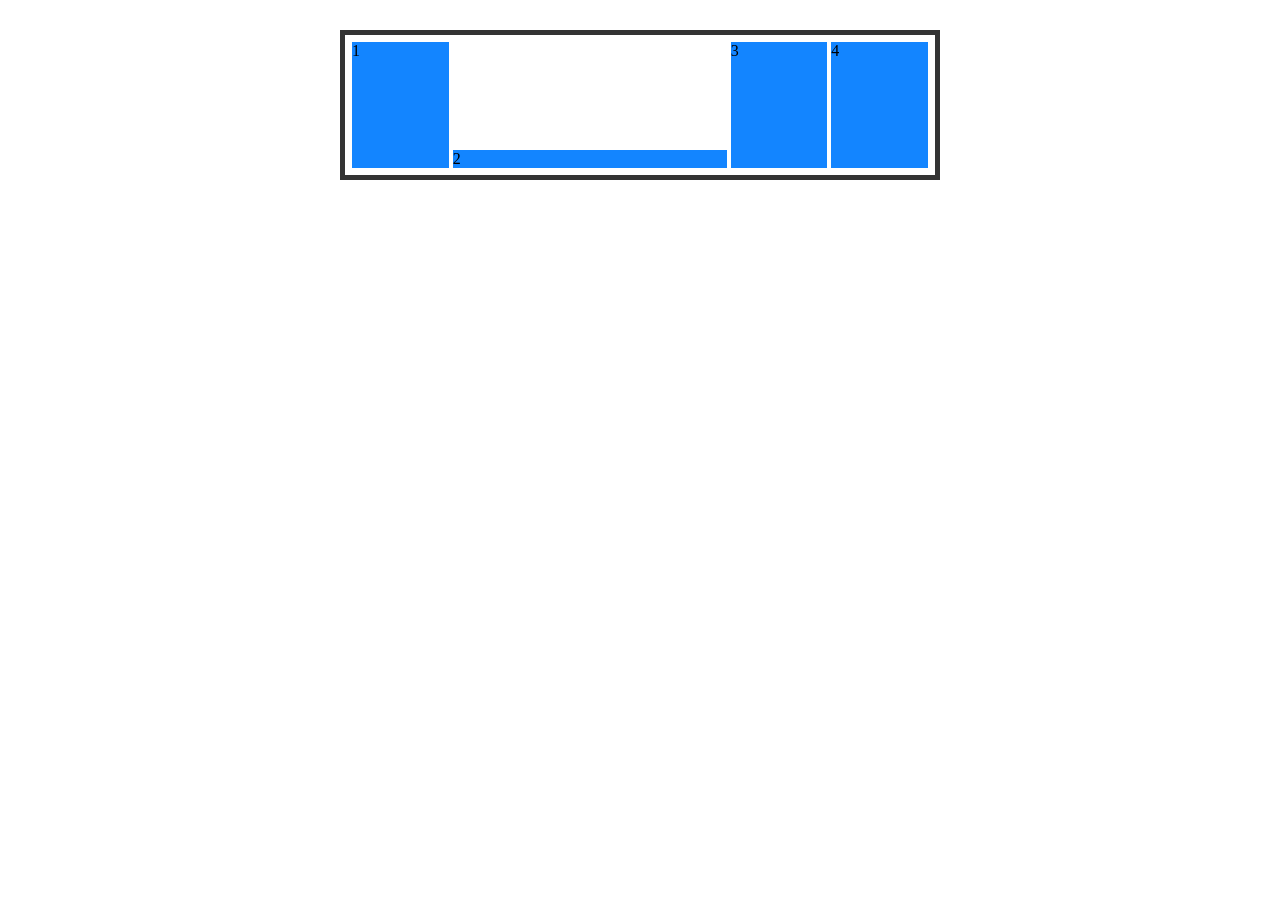
<file: index.html>
<!DOCTYPE html>
<html lang="en">
  <head>
    <meta charset="UTF-8" />
    <meta http-equiv="X-UA-Compatible" content="IE=edge" />
    <meta name="viewport" content="width=device-width, initial-scale=1.0" />
    <title>Flex Box</title>
    <link rel="stylesheet" href="style.css" />
  </head>
  <body>
    <div class="container">
      <div class="satu">1</div>
      <div class="dua">2</div>
      <div class="tiga">3</div>
      <div class="empat">4</div>
    </div>
  </body>
</html>
</file>
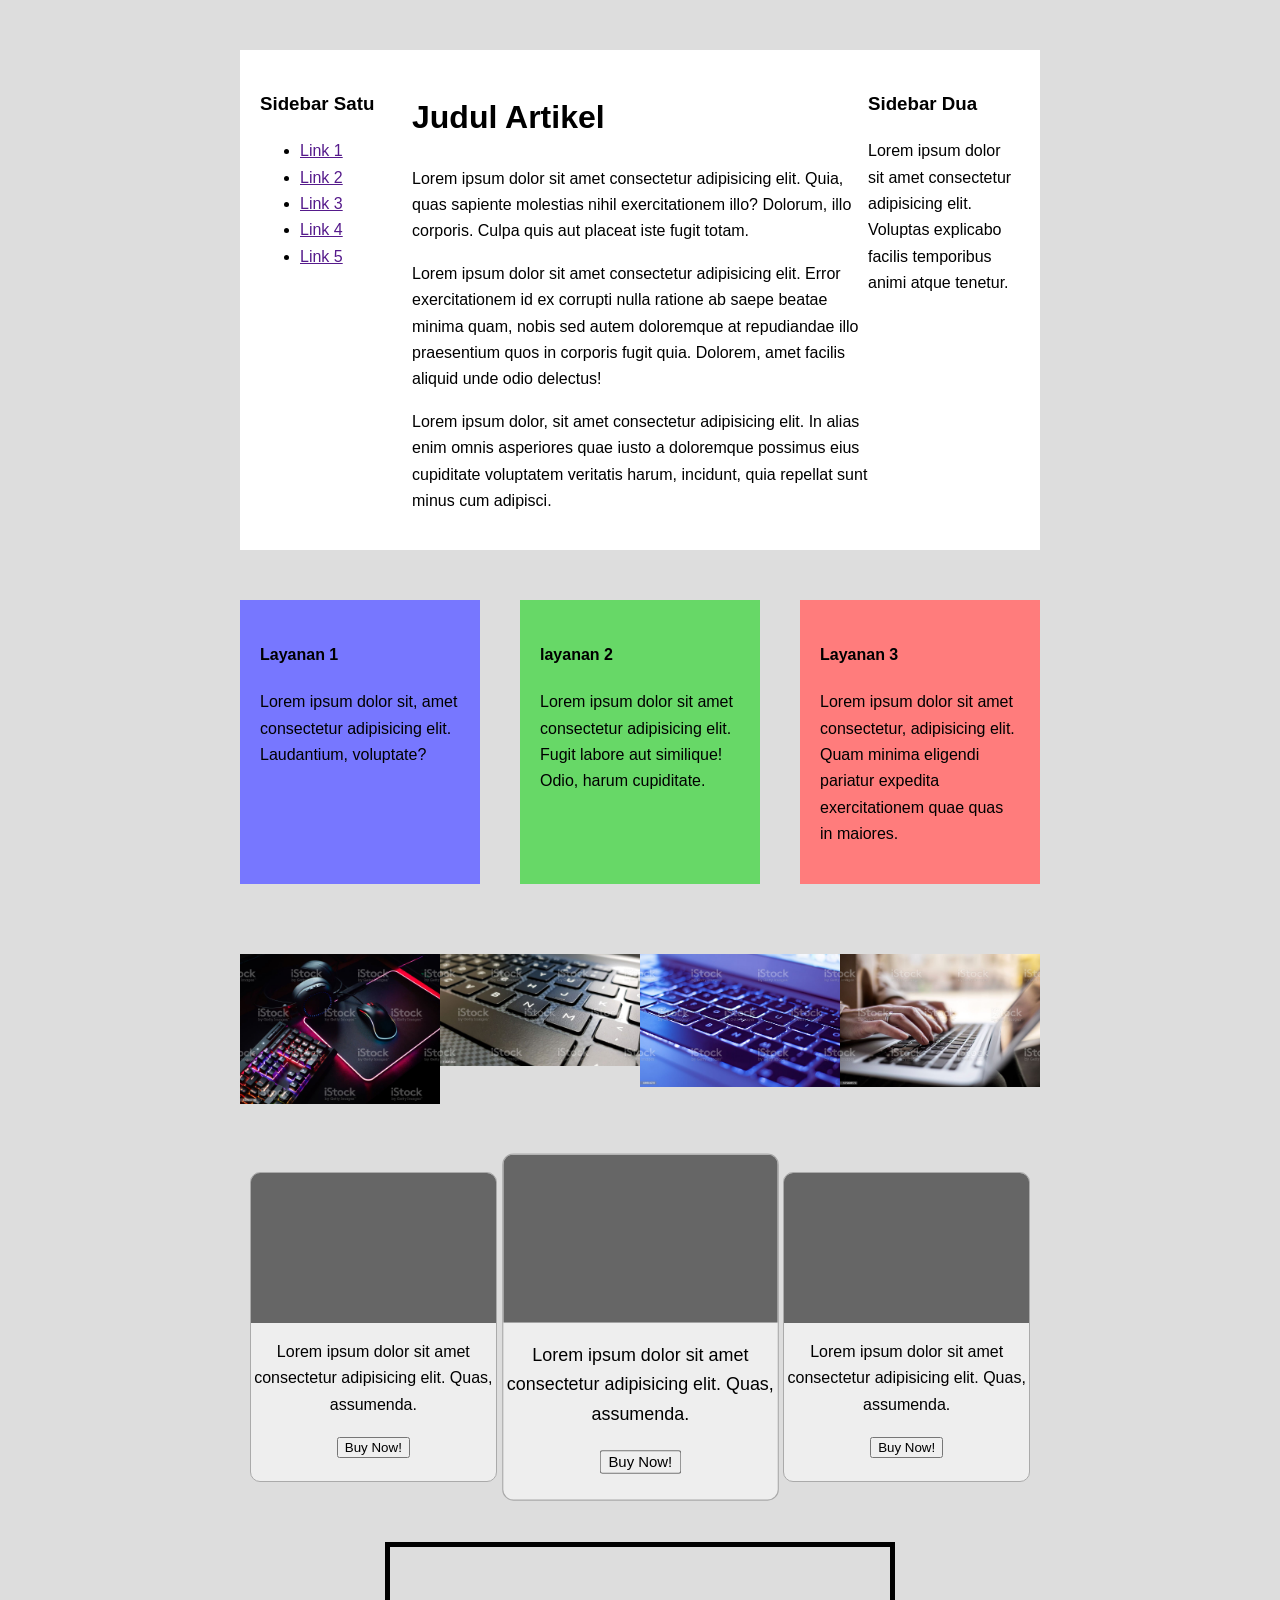
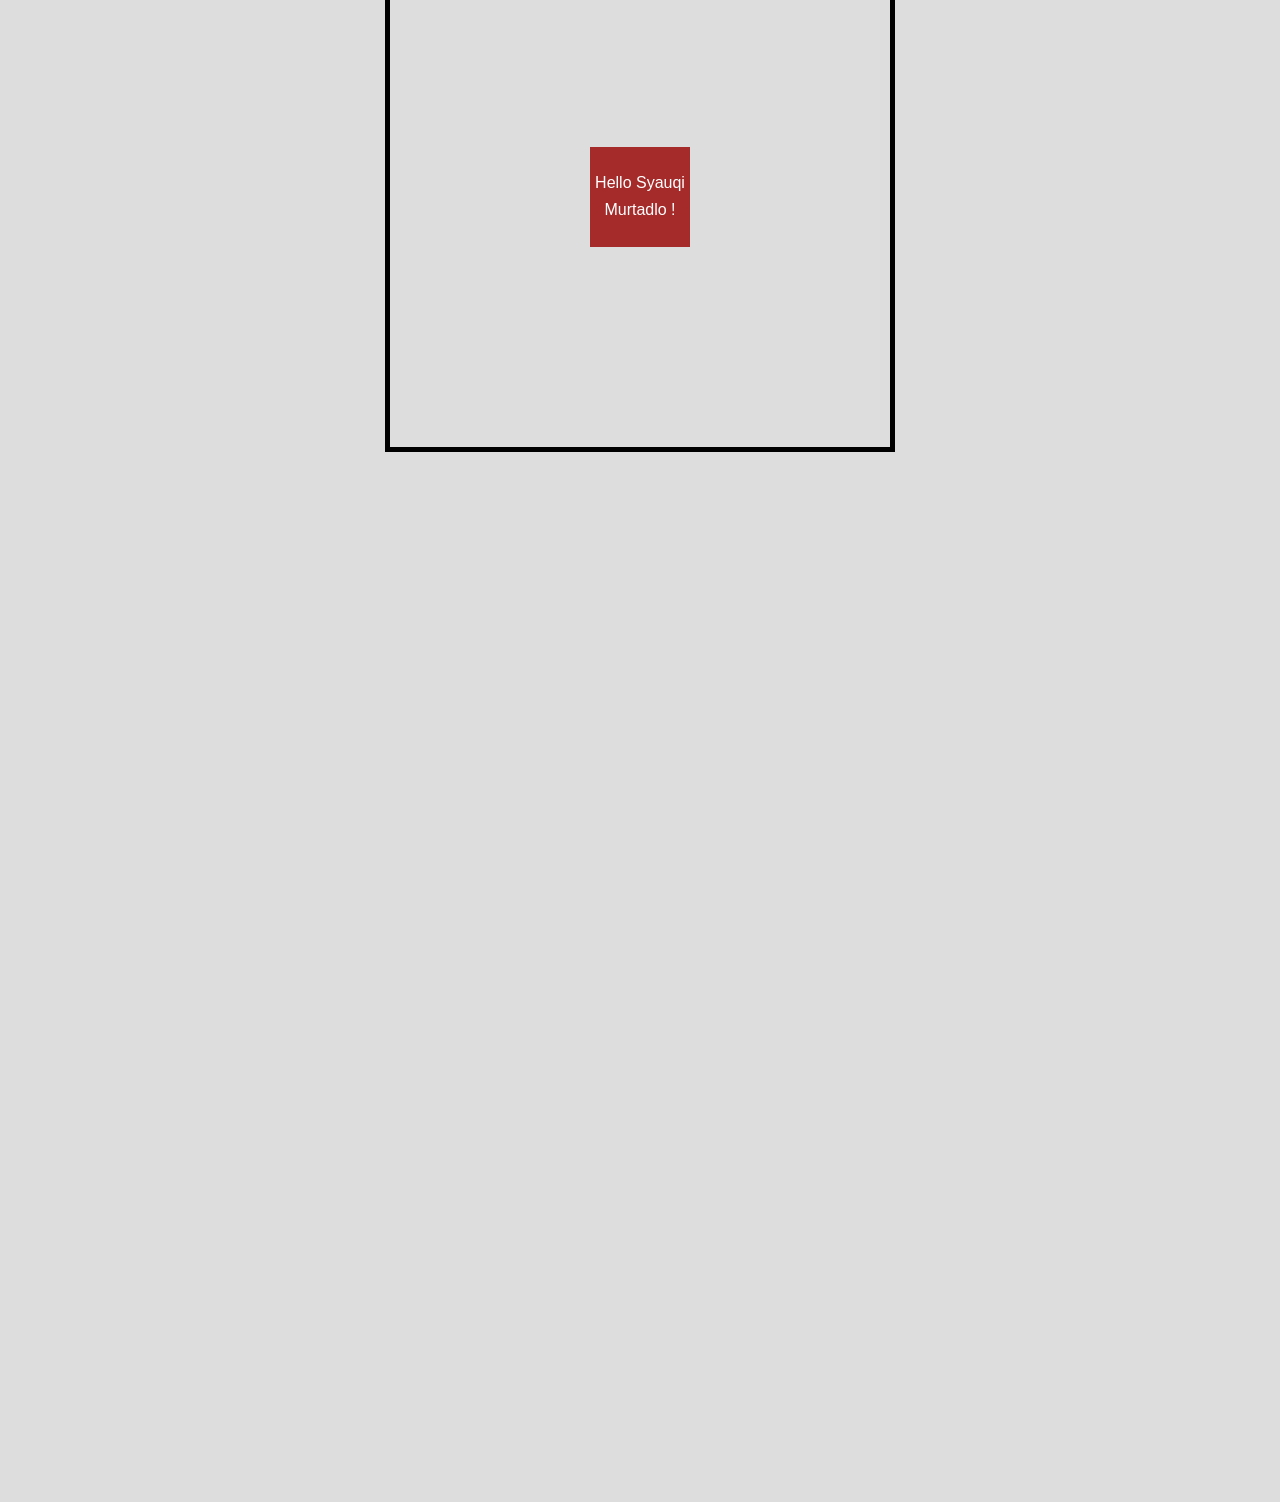
<file: Latihan-FlexBox/index.html>
<!DOCTYPE html>
<html lang="en">
  <head>
    <meta charset="UTF-8" />
    <meta http-equiv="X-UA-Compatible" content="IE=edge" />
    <meta name="viewport" content="width=device-width, initial-scale=1.0" />
    <title>Latihan FlexBox</title>
    <link rel="stylesheet" href="style.css" />
  </head>
  <body>
    <!-- Latihan Pertama - Kolom -->
    <div class="container-satu">
      <div class="kolom-utama">
        <h1>Judul Artikel</h1>
        <p>Lorem ipsum dolor sit amet consectetur adipisicing elit. Quia, quas sapiente molestias nihil exercitationem illo? Dolorum, illo corporis. Culpa quis aut placeat iste fugit totam.</p>
        <p>
          Lorem ipsum dolor sit amet consectetur adipisicing elit. Error exercitationem id ex corrupti nulla ratione ab saepe beatae minima quam, nobis sed autem doloremque at repudiandae illo praesentium quos in corporis fugit quia.
          Dolorem, amet facilis aliquid unde odio delectus!
        </p>
        <p>Lorem ipsum dolor, sit amet consectetur adipisicing elit. In alias enim omnis asperiores quae iusto a doloremque possimus eius cupiditate voluptatem veritatis harum, incidunt, quia repellat sunt minus cum adipisci.</p>
      </div>
      <div class="sidebar-satu">
        <h3>Sidebar Satu</h3>
        <ul>
          <li><a href="">Link 1</a></li>
          <li><a href="">Link 2</a></li>
          <li><a href="">Link 3</a></li>
          <li><a href="">Link 4</a></li>
          <li><a href="">Link 5</a></li>
        </ul>
      </div>
      <div class="sidebar-dua">
        <h3>Sidebar Dua</h3>
        <p>Lorem ipsum dolor sit amet consectetur adipisicing elit. Voluptas explicabo facilis temporibus animi atque tenetur.</p>
      </div>
    </div>
    <!-- Akhir Latihan 1 -->

    <!-- Latihan 2 - Service / Features -->
    <div class="container-dua">
      <div class="layanan satu">
        <h4>Layanan 1</h4>
        <p>Lorem ipsum dolor sit, amet consectetur adipisicing elit. Laudantium, voluptate?</p>
      </div>
      <div class="layanan dua">
        <h4>layanan 2</h4>
        <p>Lorem ipsum dolor sit amet consectetur adipisicing elit. Fugit labore aut similique! Odio, harum cupiditate.</p>
      </div>
      <div class="layanan tiga">
        <h4>Layanan 3</h4>
        <p>Lorem ipsum dolor sit amet consectetur, adipisicing elit. Quam minima eligendi pariatur expedita exercitationem quae quas in maiores.</p>
      </div>
    </div>

    <!-- Latihan 3 - Gallery -->
    <div class="container-tiga">
      <div class="thumbnail">
        <img src="img/1.jpg" />
      </div>
      <div class="thumbnail">
        <img src="img/2.jpg" />
      </div>
      <div class="thumbnail">
        <img src="img/3.jpg" />
      </div>
      <div class="thumbnail">
        <img src="img/4.jpg" />
      </div>
    </div>
    <!-- Latihan 4 - Card -->
    <div class="container-empat">
      <div class="card">
        <div class="header"></div>
        <div class="content">
          <p>Lorem ipsum dolor sit amet consectetur adipisicing elit. Quas, assumenda.</p>
          <button>Buy Now!</button>
        </div>
      </div>
      <div class="card besar">
        <div class="header"></div>
        <div class="content">
          <p>Lorem ipsum dolor sit amet consectetur adipisicing elit. Quas, assumenda.</p>
          <button>Buy Now!</button>
        </div>
      </div>
      <div class="card">
        <div class="header"></div>
        <div class="content">
          <p>Lorem ipsum dolor sit amet consectetur adipisicing elit. Quas, assumenda.</p>
          <button>Buy Now!</button>
        </div>
      </div>
    </div>

    <!-- Latihan 5 -->
    <div class="container-lima">
      <div class="kotak"><span>Hello Syauqi Murtadlo !</span></div>
    </div>
  </body>
</html>
</file>
<file: style.css>
.container {
  width: 600px;
  height: 150px;
  border: 5px solid #333;
  margin: 30px auto;
  padding: 5px;
  box-sizing: border-box;
  display: flex;
  /* flex-direction: row;
  flex-wrap: wrap;
  justify-content: space-evenly; */
  align-items: stretch;


}



/* !justify-content : khusus untuk mengatur tata letak secara horizontal */
/* !align-items : khusus untuk mengatur tata letak secara vertikal */

/* ?align-content : sama seperti align-items, cuma align-content ini digunakan untuk mengatur jarak antar items terhadap cross axis (hanya berfungsi ketika items lebih dari satu baris)  */

.container div {
  /* width: 120px;
  height: 120px; */
  background-color: rgb(19, 133, 255);
  margin: 2px;
  flex-grow: 1;
}

/* .satu {
  order: 3;
}

.dua {
  order: 4;
}

.tiga {
  order: 2;
}

.empat {
  order: 1;
} */
.container div.dua {
  flex-grow: 3;
  align-self: flex-end;
}

/* align-self : mengatur perilaku penjajahan sebuah item yang spesifik terhadap croos axis  */
</file>
<file: Latihan-FlexBox/style.css>
html, body {
  margin: 0;
  padding: 0;
}

body {
  font-family: Arial, Helvetica, sans-serif;
  background-color: #ddd;
  line-height: 1.65;
  padding-bottom: 1000px;
}

/* !Latihan 1 */
.container-satu {
  width: 800px;
  margin: 50px auto;
  background-color: #fff;
  padding: 20px;
  box-sizing: border-box;
  display: flex;

}

.kolom-utama {
  flex: 3;
  order: 2;
}

.sidebar-satu {
  flex: 1;
  order: 1;
}

.sidebar-dua {
  flex: 1;
  order: 3;
}

/* !Latihan 2 */
.container-dua {
  max-width: 800px;
  margin: 50px auto;

}

.layanan {
  padding: 20px;
  box-sizing: border-box;
  margin-bottom: 20px;
}

.layanan.satu {
  background-color: rgb(119, 119, 255);
}

.layanan.dua {
  background-color: rgb(103, 216, 103);
}

.layanan.tiga {
  background-color: rgb(255, 124, 124);
}

/* !Latihan 3 */
.container-tiga {
  max-width: 800px;
  margin: 50px auto;
  display: flex;
  flex-wrap: wrap;
}

.thumbnail {
  width: 50%;
}

.thumbnail img {
  width: 100%;
}

/* !Latihan 4 */
.container-empat {
  width: 800px;
  margin: 50px auto;
  display: flex;
}

.card {
  border: 1px solid #aaa;
  border-radius: 10px;
  background-color: #eee;
  overflow: hidden;
  margin: 10px;
  float: 1;

}

.card .header {
  height: 150px;
  background-color: #666;
}

.card .content {
  text-align: center;
  padding-bottom: 20px;
}

.card.besar {
  transform: scale(1.12);
  -webkit-transform: scale(1.12);
  -moz-transform: scale(1.12);
  -ms-transform: scale(1.12);
  -o-transform: scale(1.12);
}

/* !Latihan 5 */
.container-lima {
  width: 500px;
  height: 500px;
  margin: 50px auto;
  border: 5px solid black;
  display: flex;
}

.kotak {
  width: 100px;
  height: 100px;
  background-color: brown;
  color: white;
  text-align: center;
  margin: auto;
  display: flex;
}

.kotak span {
  margin: auto;
}


/* ?Responsive */
@media(min-width: 600px) {
  .container-dua {
    display: flex;
    justify-content: space-between;

  }

  .layanan {
    width: 30%;
  }

  .thumbnail {
    width: 25%;
  }


}
</file>
